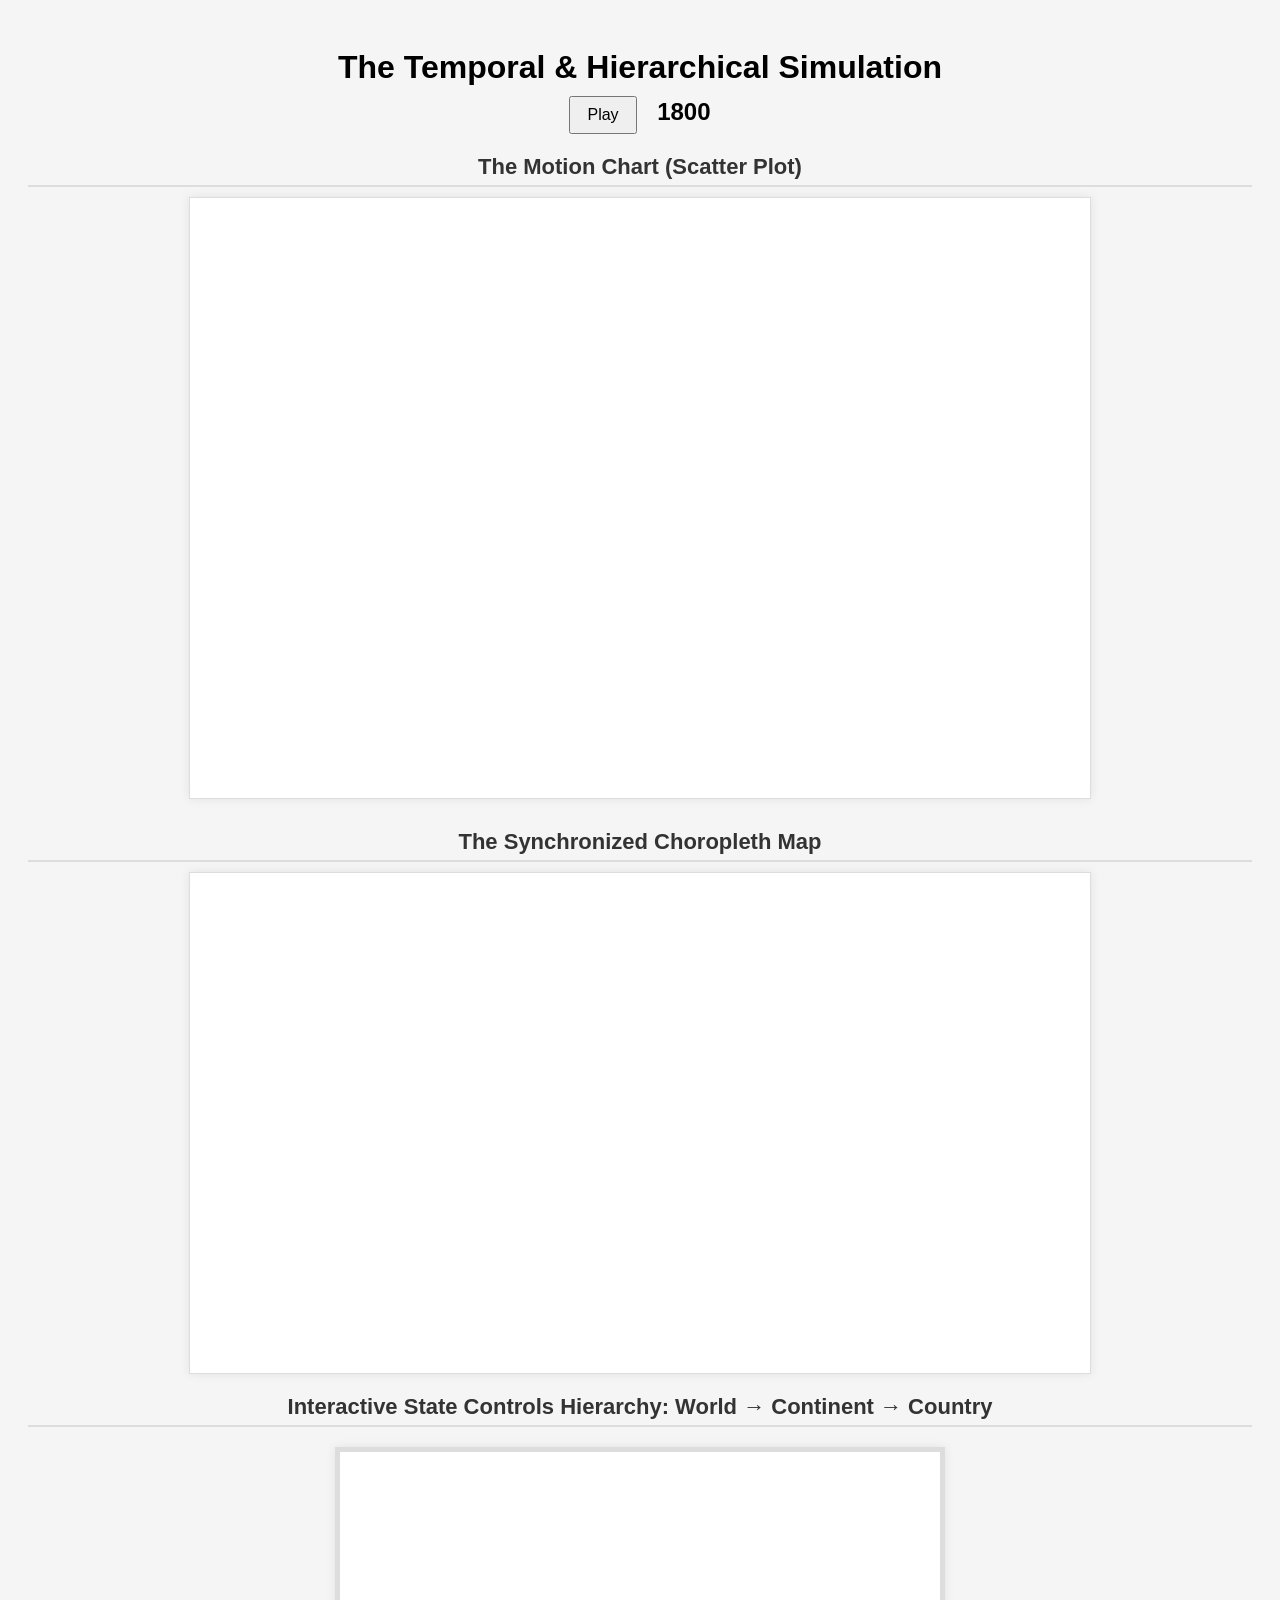
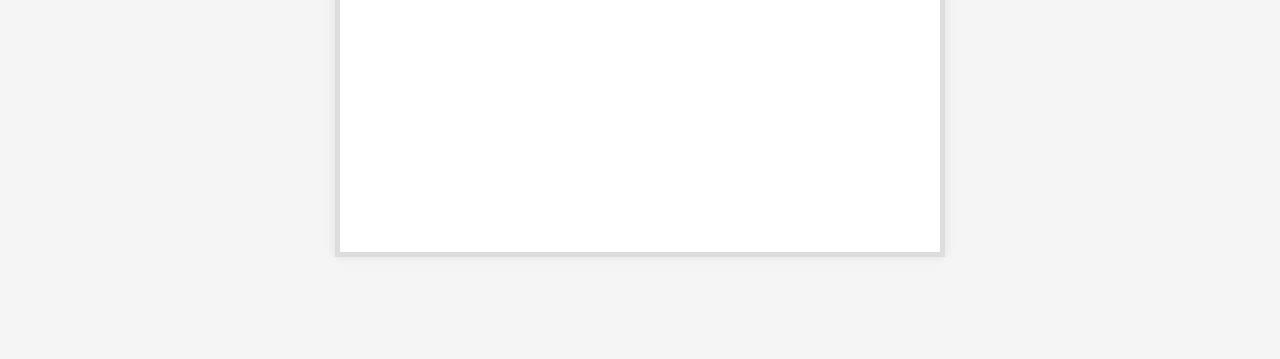
<file: gapminder/index.html>
<!DOCTYPE html>
<html lang="en">
<head>
    <meta charset="UTF-8">
    <title>Gapminder Motion Chart</title>
    <link rel="stylesheet" href="css/style.css">

    <!-- Load D3.js library -->
    <script src="https://d3js.org/d3.v7.min.js"></script>
</head>
<body>

    <h1>The Temporal & Hierarchical Simulation</h1>

    <div id="controls">
        <button id="playBtn">Play</button>
        <span id="yearLabel">1800</span>
    </div>

    <!-- Scatter Plot Section -->
    <h2>The Motion Chart (Scatter Plot)</h2>
    <div id="scatterChart"></div>

    <!-- Choropleth Map Section -->
    <h2>The Synchronized Choropleth Map</h2>
    <div id="mapChart"></div>

    <!-- Hierarchy (Donut/Sunburst) Section -->
    <h2>Interactive State Controls Hierarchy: World → Continent → Country</h2>
    <div id="hierarchy"></div>

    <div id="sliderContainer" style="margin-top: 15px;">
        <svg id="yearSlider" width="600" height="50"></svg>
    </div>

    <!-- JS files -->
    <script src="js/motionChart.js"></script>
    <script src="js/chloropeth.js"></script>
    <script src="js/hierarchy.js"></script>
</body>

</html>
</file>
<file: gapminder/css/style.css>
/* Basic styling */
body {
    font-family: Arial, sans-serif;
    background: #f5f5f5;
    text-align: center;
    padding: 20px;
}

h1 {
    margin-bottom: 10px;
}

h2 {
    font-size: 22px;
    margin: 20px 0 10px 0;
    color: #333;
    text-align: center;
    border-bottom: 2px solid #ddd;
    padding-bottom: 5px;
}


/* Controls section */
#controls {
    margin-bottom: 15px;
    font-size: 20px;
}

#playBtn {
    padding: 8px 16px;
    font-size: 16px;
    cursor: pointer;
}

#yearLabel {
    margin-left: 15px;
    font-weight: bold;
    font-size: 24px;
}

/* Scatter Plot Container */
#scatterChart {
    width: 900px;
    height: 600px;
    margin: 0 auto 30px auto; /* Add bottom margin to separate from map */
    background: white;
    border: 1px solid #ddd;
    box-shadow: 0px 0px 10px rgba(0,0,0,0.08);
}

/* Choropleth Map Container */
#mapChart {
    width: 900px;
    height: 500px;
    margin: 0 auto;
    background: white;
    border: 1px solid #ddd;
    box-shadow: 0px 0px 10px rgba(0,0,0,0.08);
}

/* Hierarchy (Sunburst/Donut) Container */
#hierarchy {
    width: 600px;
    height: 400px;
    margin: 20px auto;
    background: white;
    border: 5px solid #ddd;
    box-shadow: 0px 0px 10px rgba(0,0,0,0.08);
}

/* Tooltip styling for hierarchy hover */
.tooltip {
    position: absolute;
    text-align: center;
    padding: 6px;
    font-size: 14px;
    background: rgba(0,0,0,0.7);
    color: #fff;
    border-radius: 4px;
    pointer-events: none;
}
</file>
